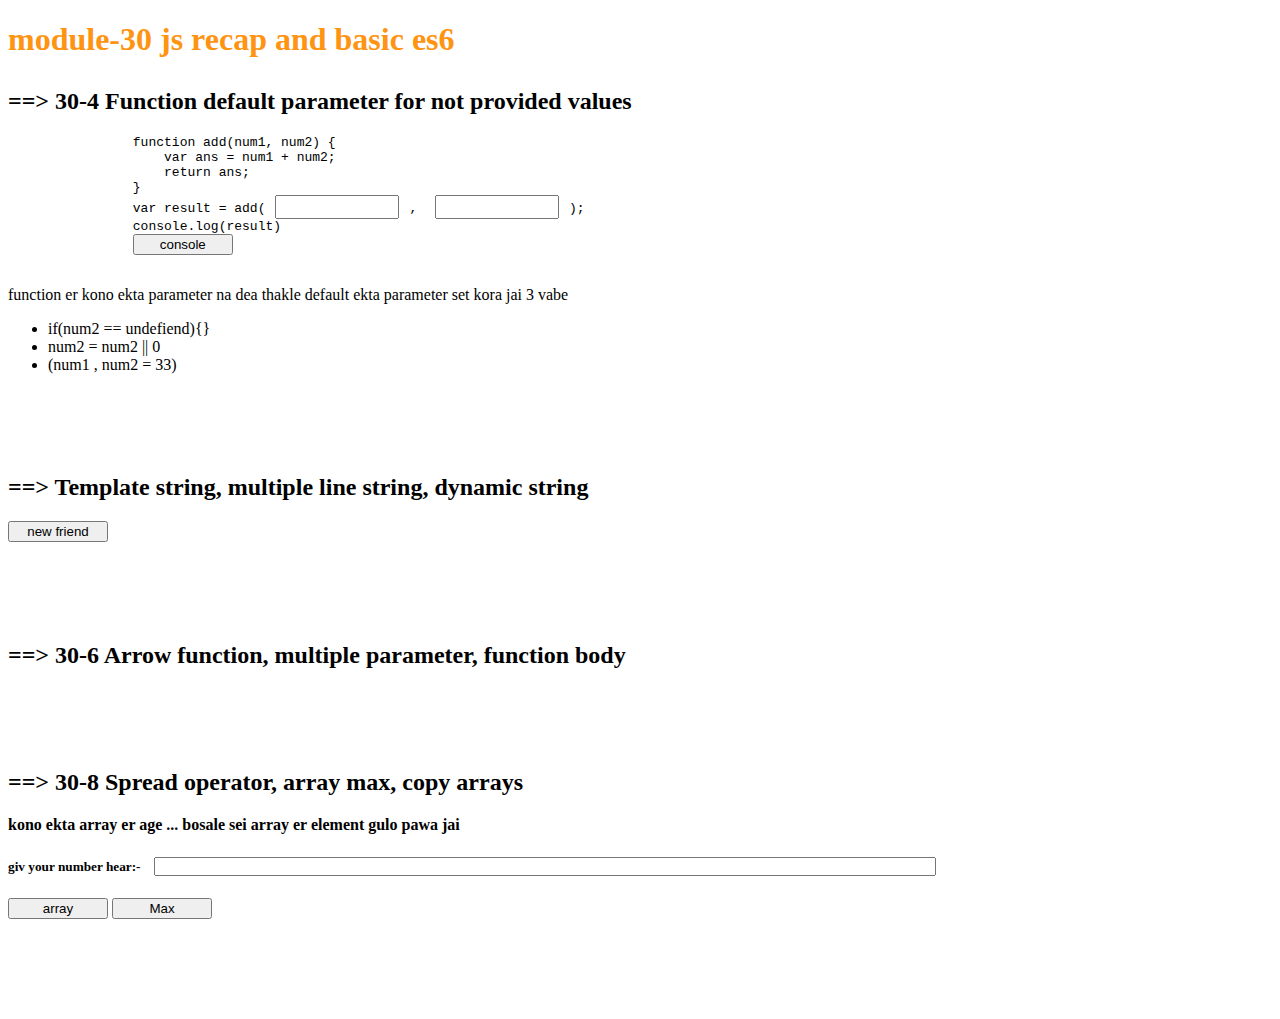
<file: module-30/index.html>
<!DOCTYPE html>
<html lang="en">

<head>
    <meta charset="UTF-8">
    <meta http-equiv="X-UA-Compatible" content="IE=edge">
    <meta name="viewport" content="width=device-width, initial-scale=1.0">
    <title>Document</title>
    <link href="https://cdn.jsdelivr.net/npm/bootstrap@5.1.3/dist/css/bootstrap.min.css" rel="stylesheet"
        integrity="sha384-1BmE4kWBq78iYhFldvKuhfTAU6auU8tT94WrHftjDbrCEXSU1oBoqyl2QvZ6jIW3" crossorigin="anonymous">
    <link rel="stylesheet" href="style.css">
</head>

<body>
    <header class="container text-center">
        <h1 class="title">module-30 js recap and basic es6</h1>
    </header>
    <main class="container">
        <section id="parameter-js">
            <h2>30-4 Function default parameter for not provided values</h2>
            <pre id="ways-not-provide-value-display">
                function add(num1, num2) {
                    var ans = num1 + num2;
                    return ans;
                }
                var result = add(<input id="num1">, <input id="num2">);
                console.log(result)
                <button id="ways-not-provide-value-if-button" class="btn btn-sm btn-warning">console</button>
            </pre>
            <h1 id="display" style="display:inline ;"></h1>
            <p>function er kono ekta parameter na dea thakle default ekta parameter set kora jai 3 vabe
            <ul id="ways-not-provide-value">
                <li>if(num2 == undefiend){}</li>
                <li>num2 = num2 || 0</li>
                <li>(num1 , num2 = 33)</li>
            </ul>
            </p>
        </section>
        <section id="template-string">
            <h2>Template string, multiple line string, dynamic string</h2>
            <div id="new-friend">

            </div>
            <button id="friend-buttton" class="btn btn-sm btn-warning">new friend</button>
        </section>
        <section id="arrow-function">
            <h2>30-6 Arrow function, multiple parameter, function body</h2>

        </section>
        <section id="therr-dots">
            <h2>30-8 Spread operator, array max, copy arrays</h2>
            <strong>kono ekta array er age ... bosale sei array er element gulo pawa jai </strong>
            <h5>giv your number hear:- <input type="text"
                    style="width:60%; padding:0px 10px; height: auto; text-align: left;" id="array-number">
            </h5>
            <h4 id="array-display"></h4>
            <button id="make-array" class="btn btn-sm btn-warning">array</button>
            <button id="find-max" class="btn btn-sm btn-warning">Max</button>


        </section>
    </main>
    <script src="document.js"></script>
    </script>
    <script>

    </script>
</body>

</html>
</file>
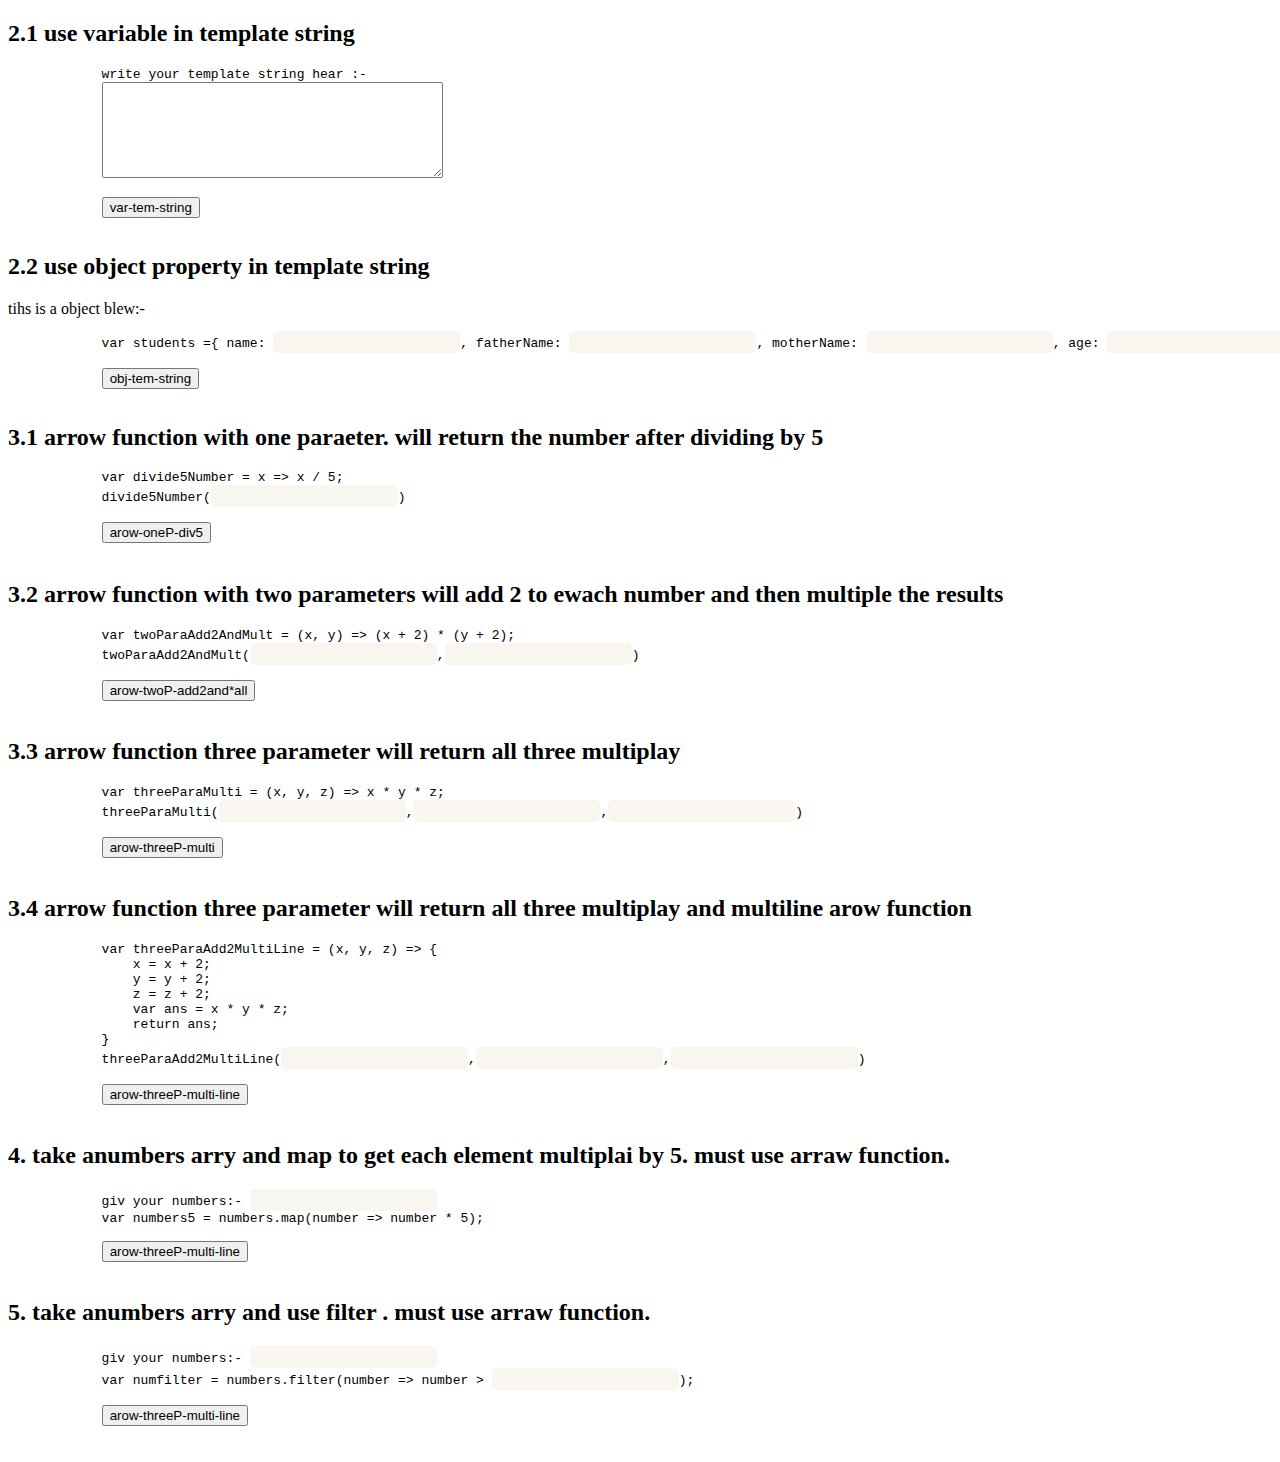
<file: module-31.5/index.html>
<!DOCTYPE html>
<html lang="en">

<head>
    <meta charset="UTF-8">
    <meta http-equiv="X-UA-Compatible" content="IE=edge">
    <meta name="viewport" content="width=device-width, initial-scale=1.0">
    <title>Document</title>
    <link rel="stylesheet" href="style.css">
    <link href="https://cdn.jsdelivr.net/npm/bootstrap@5.1.3/dist/css/bootstrap.min.css" rel="stylesheet"
        integrity="sha384-1BmE4kWBq78iYhFldvKuhfTAU6auU8tT94WrHftjDbrCEXSU1oBoqyl2QvZ6jIW3" crossorigin="anonymous">
</head>

<body class="container m-4">
    <section>
        <h2>2.1 use variable in template string</h2>
        <pre>
            write your template string hear :-  
            <textarea name="" id="var-tem-string-npt" cols="40" rows="6"></textarea>

            <button class="btn btn-sm btn-warning" id="var-tem-string-btn">var-tem-string</button>
        </pre>
        <div class="" id="var-tem-string-display"></div>
    </section>
    <section>
        <h2>2.2 use object property in template string</h2>
        tihs is a object blew:-
        <pre>
            var students ={ name: <input  class="obj-temp-string-npt" type="text" id="obj-tem-string-npt-name">, fatherName: <input class="obj-temp-string-npt" type="text" id="obj-tem-string-npt-fname">, motherName: <input class="obj-temp-string-npt" type="text" id="obj-tem-string-npt-mname">, age: <input class="obj-temp-string-npt" type="text" id="obj-tem-string-npt-age"> }

            <button class="btn btn-sm btn-warning" id="obj-tem-string-btn">obj-tem-string</button>
        </pre>
        <div class="" id="obj-tem-string-display"></div>
    </section>
    <section>
        <h2>3.1 arrow function with one paraeter. will return the number after dividing by 5</h2>
        <pre>
            var divide5Number = x => x / 5;
            divide5Number(<input class="obj-temp-string-npt text-center" type="text" id="arow-oneP-div5-npt-num">)

            <button class="btn btn-sm btn-warning" id="arow-oneP-div5-btn">arow-oneP-div5</button>
        </pre>
        <h5 class="" id="arow-oneP-div5-display"></h5>
    </section>
    <section>
        <h2>3.2 arrow function with two parameters will add 2 to ewach number and then multiple the results</h2>
        <pre>
            var twoParaAdd2AndMult = (x, y) => (x + 2) * (y + 2);
            twoParaAdd2AndMult(<input class="obj-temp-string-npt text-center" type="text" id="arow-twoP-add2and*all-npt-num1">,<input class="obj-temp-string-npt text-center" type="text" id="arow-twoP-add2and*all-npt-num2">)

            <button class="btn btn-sm btn-warning" id="arow-twoP-add2and*all-btn">arow-twoP-add2and*all</button>
        </pre>
        <h5 class="" id="arow-twoP-add2and*all-display"></h5>
    </section>
    <section>
        <h2>3.3 arrow function three parameter will return all three multiplay</h2>
        <pre>
            var threeParaMulti = (x, y, z) => x * y * z;
            threeParaMulti(<input class="binput text-center" type="text" id="arow-threeP-multi-npt-num1">,<input class="binput text-center" type="text" id="arow-threeP-multi-npt-num2">,<input class="binput text-center" type="text" id="arow-threeP-multi-npt-num3">)

            <button class="btn btn-sm btn-warning" id="arow-threeP-multi-btn">arow-threeP-multi</button>
        </pre>
        <h5 class="" id="arow-threeP-multi-display"></h5>
    </section>
    <section>
        <h2>3.4 arrow function three parameter will return all three multiplay and multiline arow function</h2>
        <pre>
            var threeParaAdd2MultiLine = (x, y, z) => {
                x = x + 2;
                y = y + 2;
                z = z + 2;
                var ans = x * y * z;
                return ans;
            }
            threeParaAdd2MultiLine(<input class="binput text-center" type="text" id="arow-threeP-multi-line-npt-num1">,<input class="binput text-center" type="text" id="arow-threeP-multi-line-npt-num2">,<input class="binput text-center" type="text" id="arow-threeP-multi-line-npt-num3">)

            <button class="btn btn-sm btn-warning" id="arow-threeP-multi-line-btn">arow-threeP-multi-line</button>
        </pre>
        <h5 class="" id="arow-threeP-multi-line-display"></h5>
    </section>
    <section>
        <h2>4. take anumbers arry and map to get each element multiplai by 5. must use arraw function. </h2>
        <pre>
            giv your numbers:- <input type="text" class="binput text-center w-25" id="number-array-map-multi5">
            var numbers5 = numbers.map(number => number * 5);

            <button class="btn btn-sm btn-warning" id="number-array-map-multi5-btn">arow-threeP-multi-line</button>
        </pre>
        <h5 class="" id="number-array-map-multi5-display"></h5>
    </section>
    <section>
        <h2>5. take anumbers arry and use filter . must use arraw function. </h2>
        <pre>
            giv your numbers:- <input type="text" class="binput text-center w-25" id="number-array-filter-array">
            var numfilter = numbers.filter(number => number > <input type="text" class="binput text-center" id="number-array-filter-condition">);

            <button class="btn btn-sm btn-warning" id="number-array-filter-multi5-btn">arow-threeP-multi-line</button>
        </pre>
        <h5 class="" id="number-array-filter-multi5-display"></h5>
    </section>
    <script src="main.js"></script>
</body>

</html>
</file>
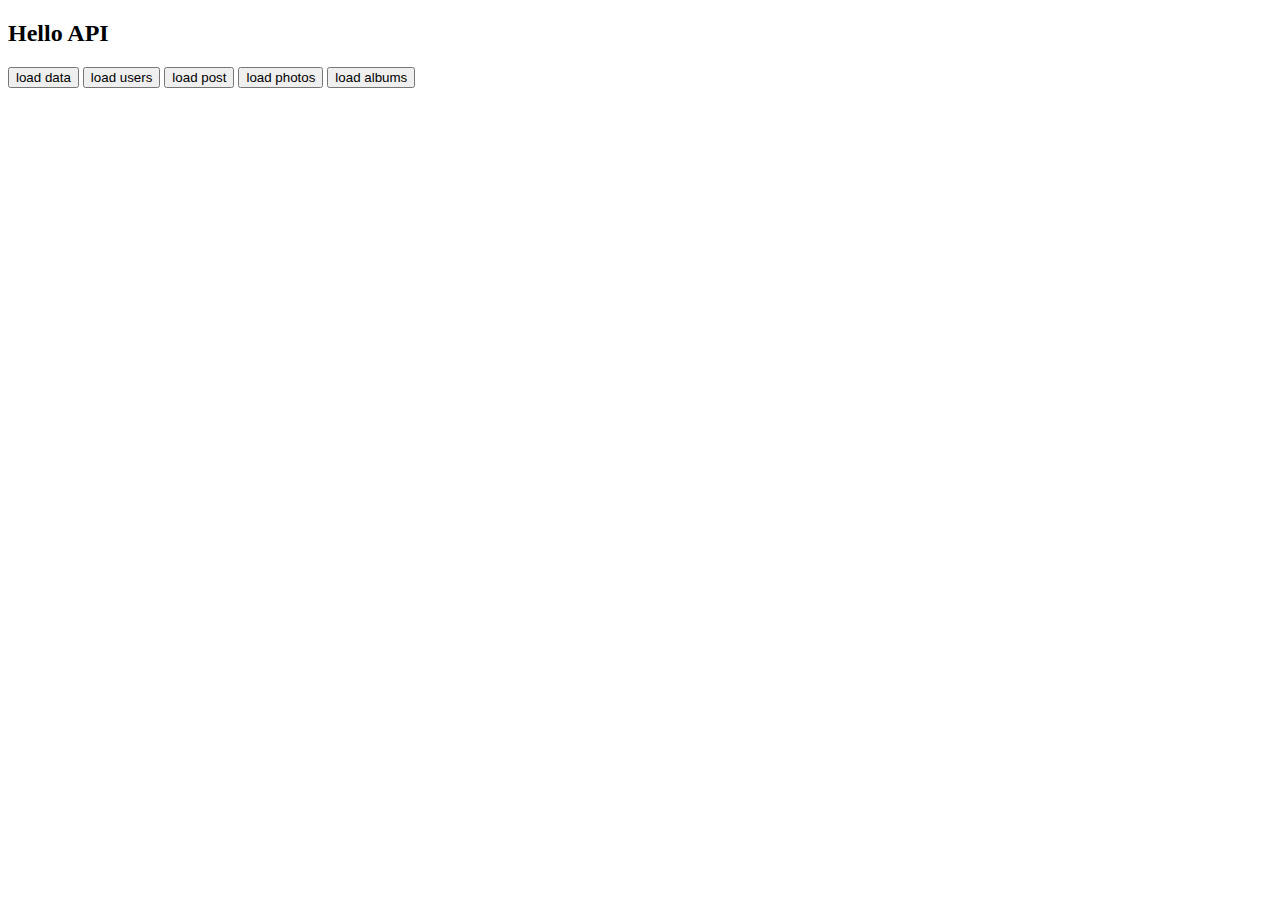
<file: module-32/api-intro/index.html>
<!DOCTYPE html>
<html lang="en">

<head>
    <meta charset="UTF-8">
    <meta http-equiv="X-UA-Compatible" content="IE=edge">
    <meta name="viewport" content="width=device-width, initial-scale=1.0">
    <title>intro api</title>
    <style>
        .mrgin {
            margin: 10px;
            border-radius: 10px;
            box-shadow: rgba(0, 0, 0, 0.35) 0px 5px 15px;
        }
    </style>
</head>

<body>
    <h2>Hello API</h2>
    <button onclick="loadData()">load data </button>
    <button onclick="loadUsers()">load users </button>
    <button onclick="loadPost()">load post </button>
    <button onclick="loadPhotos()">load photos </button>
    <button onclick="loadAlbum()">load albums </button>
    <ul id="users-name"></ul>
    <div id="photos"></div>
    <ol id="albums-name"></ol>

    <script src="api.js"></script>
</body>

</html>
</file>
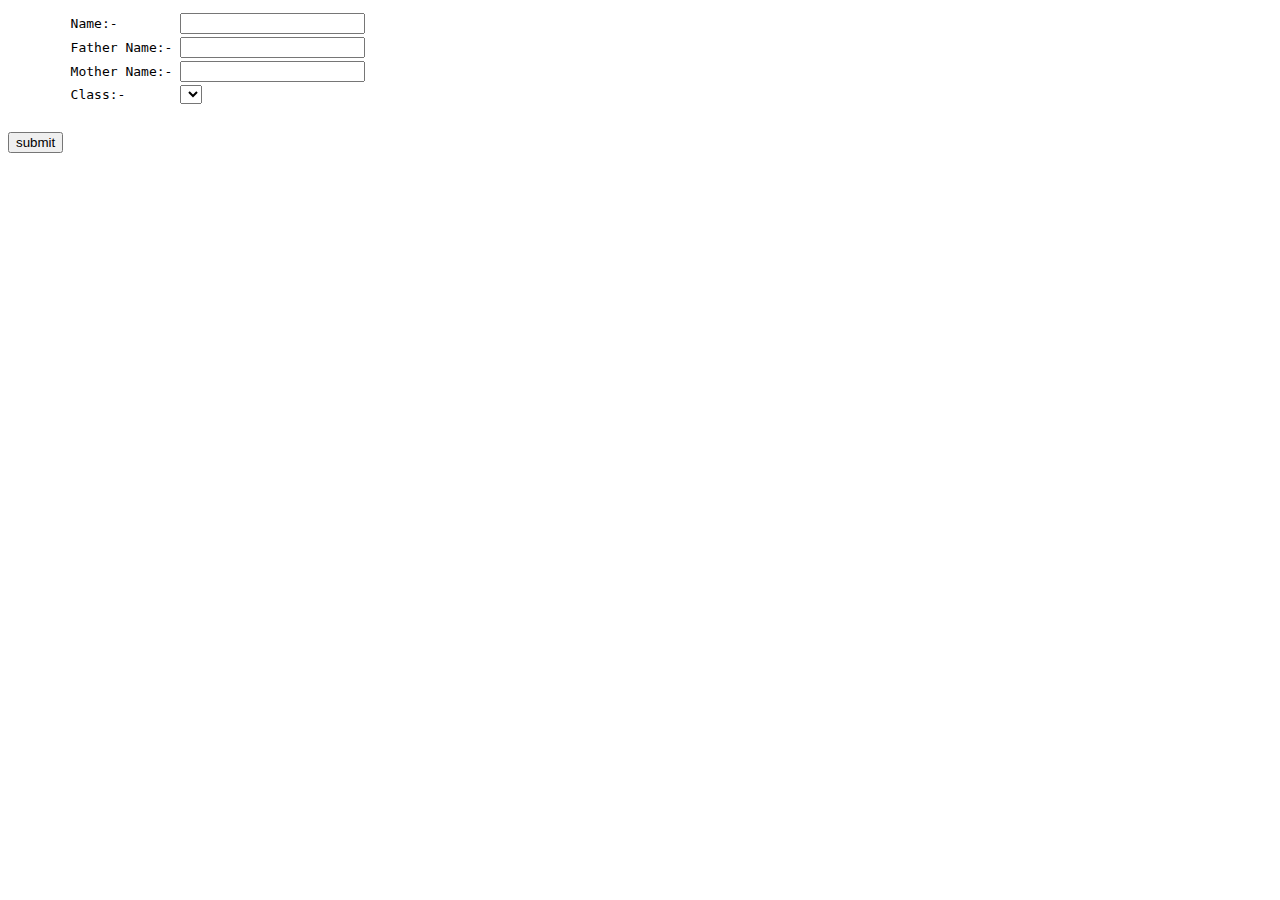
<file: module-31/more-map.html>
<!DOCTYPE html>
<html>

<head>
    <title>Page Title</title>
    <style>
        input {
            margin-bottom: 3px;
        }
    </style>
</head>

<body>
    <div id="form">
        <pre>
        Name:-        <input type="text" id="name">
        Father Name:- <input type="text" id="father-name">
        Mother Name:- <input type="text" id="mother-name">
        Class:-       <select id="class"></select>
        </pre>
        <button id="frm-sub">submit</button>
    </div>
    <div id="classes">
        <ol id="class1"></ol>
        <ol id="class2"></ol>
        <ol id="class3"></ol>
        <ol id="class4"></ol>
        <ol id="class5"></ol>
    </div>
    <div>
        <ol id="all-students">

        </ol>
    </div>
    <script src="more-map.js"></script>
</body>

</html>
</file>
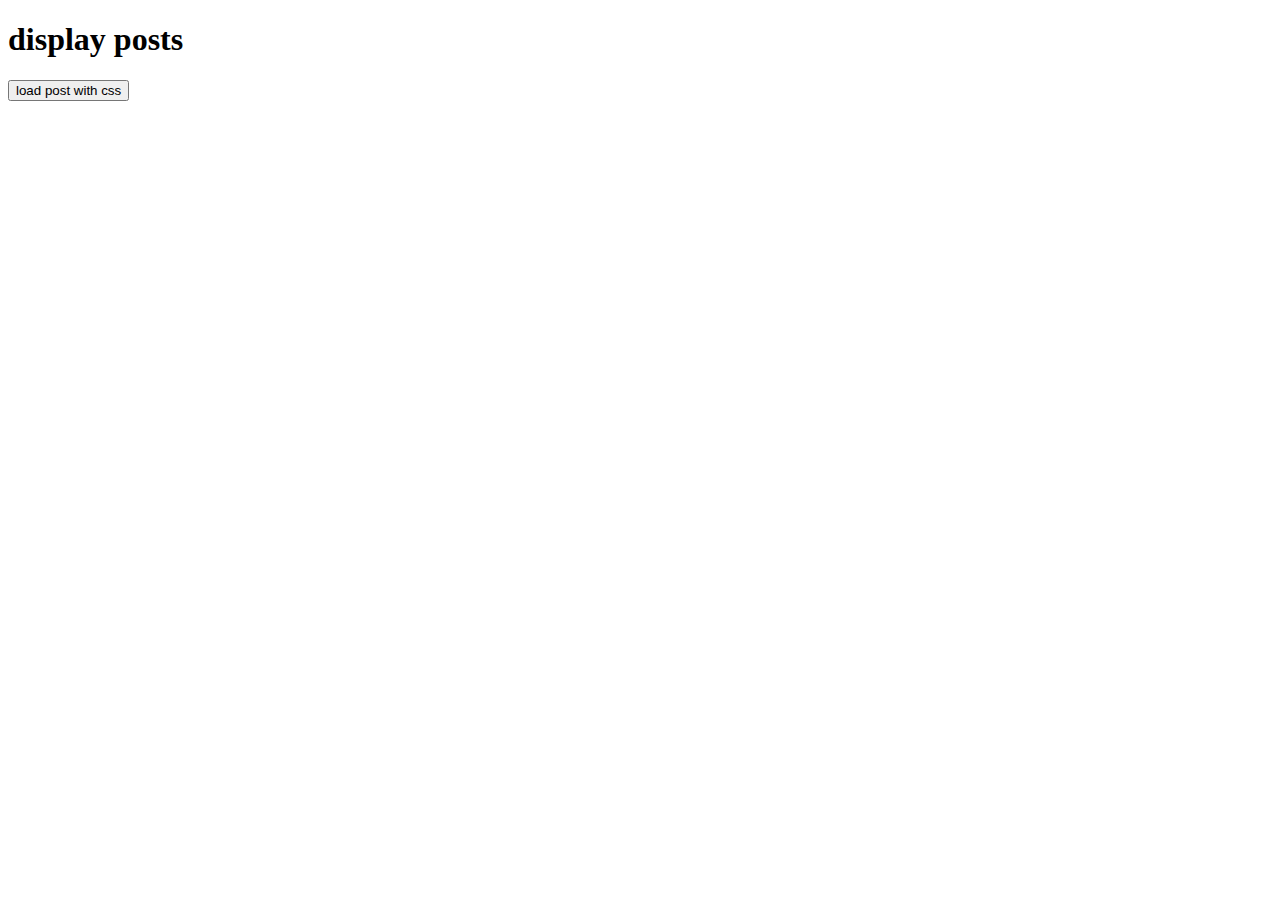
<file: module-32/api-intro/post.html>
<!DOCTYPE html>
<html lang="en">

<head>
    <meta charset="UTF-8">
    <meta http-equiv="X-UA-Compatible" content="IE=edge">
    <meta name="viewport" content="width=device-width, initial-scale=1.0">
    <title>api post</title>
    <style>
        .post {
            background-color: rgb(225, 236, 236);
            padding: 10px;
            margin: auto;

            margin: 10px;
            border: 2px;
            border-radius: 10px;
            width: 70%;
        }
    </style>
</head>

<body>
    <h1>display posts</h1>
    <div id="posts">

    </div>
    <button onclick="loadPost()">load post with css</button>
    <script src="post.js"></script>
</body>

</html>
</file>
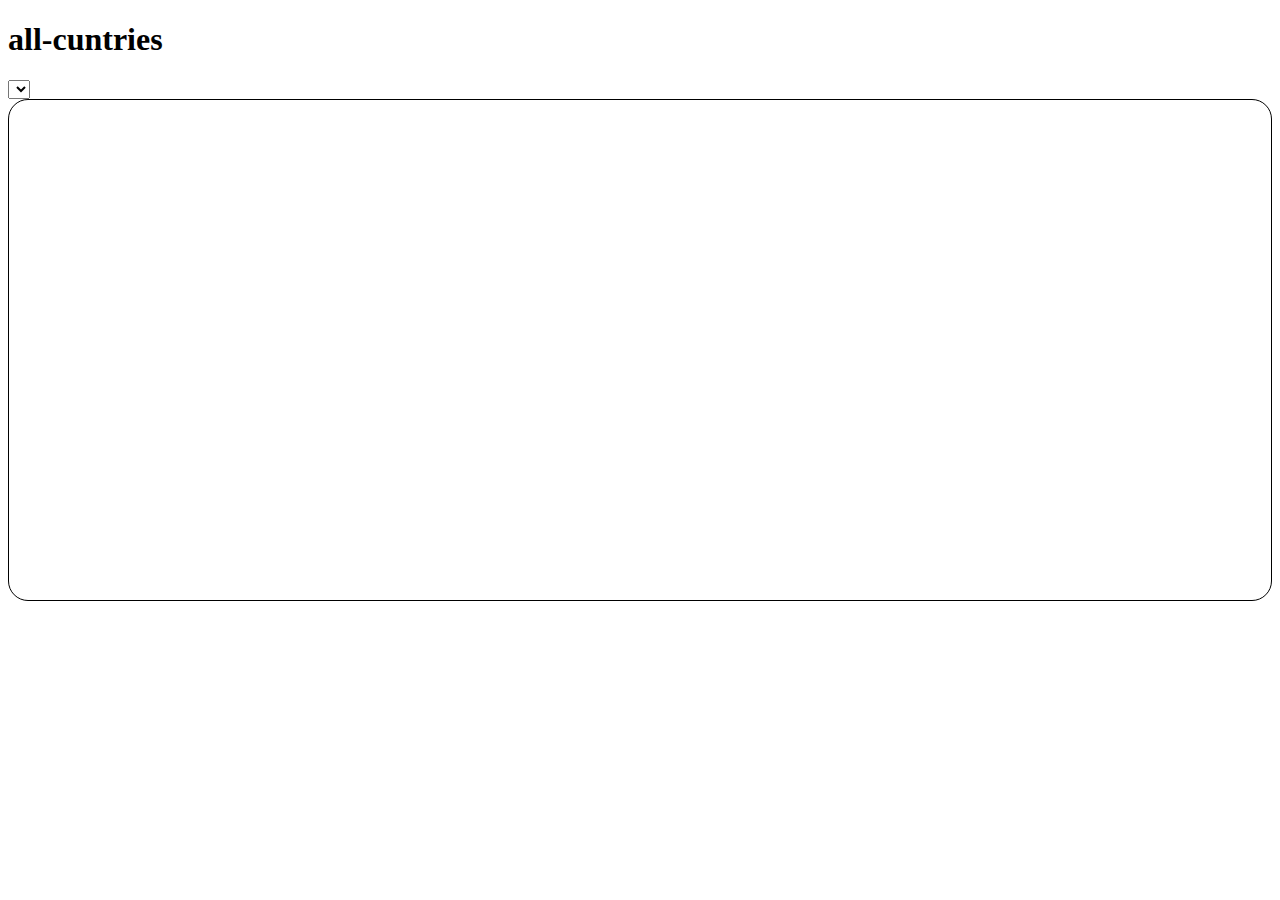
<file: module-33/api-exemples/all-countries.html>
<!DOCTYPE html>
<html lang="en">

<head>
    <meta charset="UTF-8">
    <meta http-equiv="X-UA-Compatible" content="IE=edge">
    <meta name="viewport" content="width=device-width, initial-scale=1.0">
    <title>Document</title>
    <link href="https://cdn.jsdelivr.net/npm/bootstrap@5.2.0-beta1/dist/css/bootstrap.min.css" rel="stylesheet"
        integrity="sha384-0evHe/X+R7YkIZDRvuzKMRqM+OrBnVFBL6DOitfPri4tjfHxaWutUpFmBp4vmVor" crossorigin="anonymous">
    <style>
        .cuntry {
            height: 200px;
            border: 2px solid;
            border-radius: 10px;
            padding: 10px;
            margin: 20px;
        }

        #all-cuntries {
            display: grid;
            grid-template-columns: repeat(2, 1fr);
        }

        #all-cuntries {
            position: relative;
            height: 500px;
            overflow: scroll;
            overflow-x: hidden;
            border: 1px solid;
            border-radius: 20px;
            margin-bottom: 50px;
        }
    </style>
</head>

<body class="container">
    <H1>all-cuntries</H1>
    <select onchange="altName()" name="" id="cuntries-name" class="mb-3"></select>

    <div id="all-cuntries">

    </div>
    <iframe src="" frameborder="0" id="map" name="map">

    </iframe>
    <div id="cuntry-flag">

    </div>


    <script src="all-cuntries.js"></script>
</body>

</html>
</file>
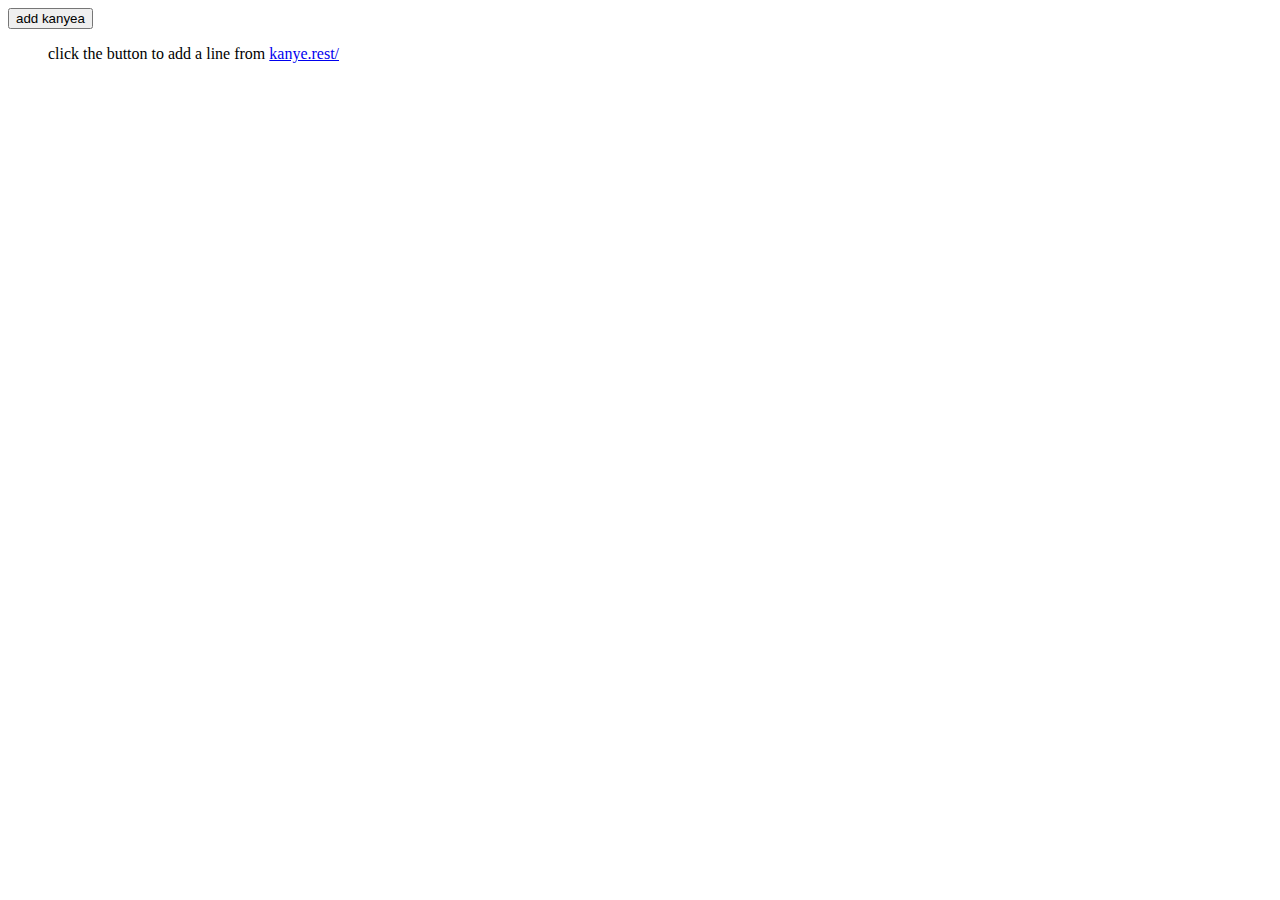
<file: module-33/api-exemples/kanyea.html>
<!DOCTYPE html>
<html lang="en">

<head>
    <meta charset="UTF-8">
    <meta http-equiv="X-UA-Compatible" content="IE=edge">
    <meta name="viewport" content="width=device-width, initial-scale=1.0">
    <title>Document</title>
</head>

<body>
    <button onclick="loadQuotes()">add kanyea</button>
    <blockquote id="quote">
        click the button to add a line from <a href="https://kanye.rest/">kanye.rest/</a>
    </blockquote>
    <script src="kanyea.js"></script>
</body>

</html>
</file>
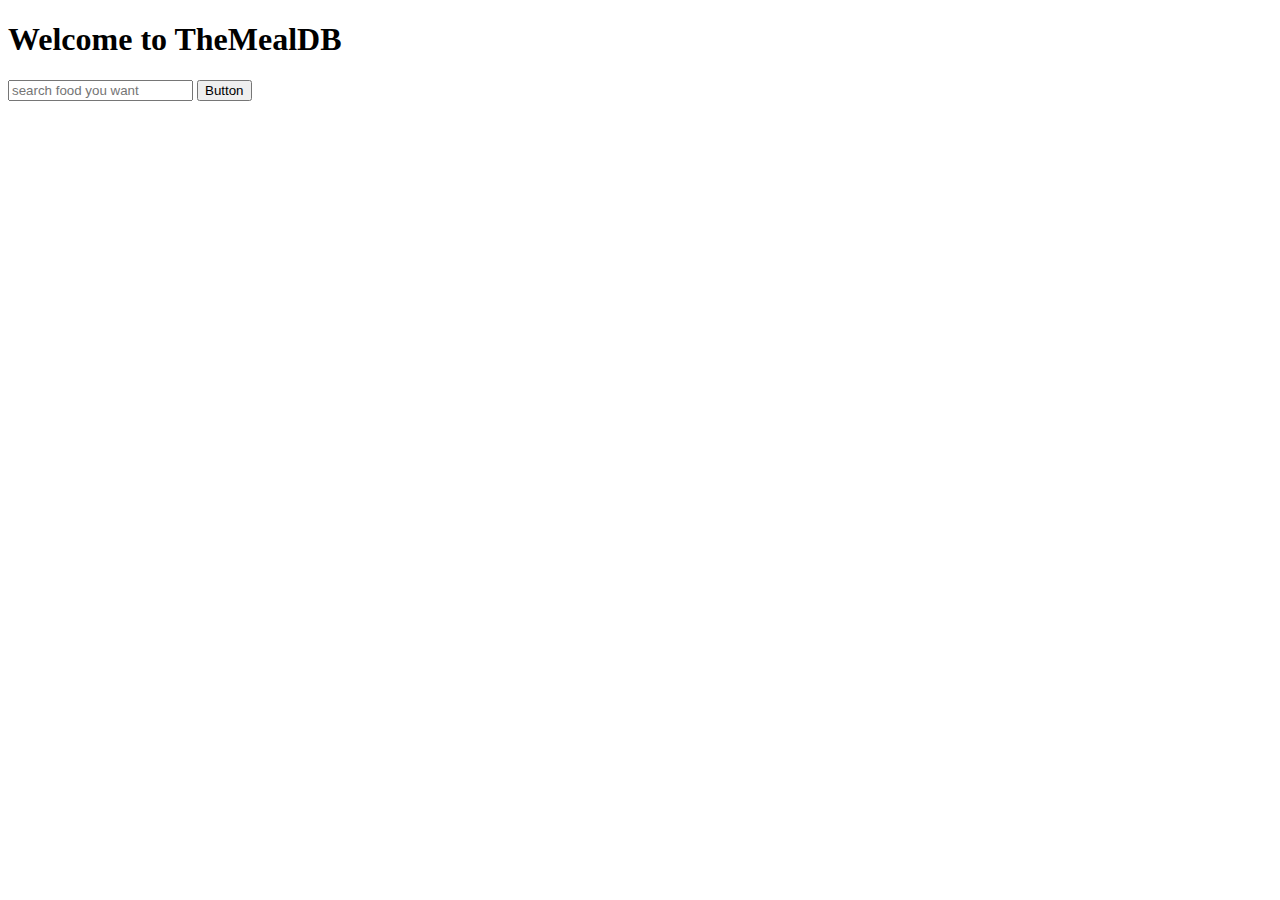
<file: module-33/api-exemples/themel-dibi.html>
<!DOCTYPE html>
<html lang="en">

<head>
    <meta charset="UTF-8">
    <meta http-equiv="X-UA-Compatible" content="IE=edge">
    <meta name="viewport" content="width=device-width, initial-scale=1.0">
    <title>Document</title>
    <link href="https://cdn.jsdelivr.net/npm/bootstrap@5.1.3/dist/css/bootstrap.min.css" rel="stylesheet"
        integrity="sha384-1BmE4kWBq78iYhFldvKuhfTAU6auU8tT94WrHftjDbrCEXSU1oBoqyl2QvZ6jIW3" crossorigin="anonymous">
</head>

<body class="container">
    <h1 class="text-center">Welcome to TheMealDB</h1>
    <div class="input-group mb-3 w-50 mx-auto">
        <input onkeypress="myFunction(event)" id="food-name" type="text" class="form-control"
            placeholder="search food you want" aria-label="Recipient's username" aria-describedby="button-addon2">
        <button onclick="searchFood()" class="btn btn-outline-secondary" type="button" id="search-btn">Button</button>
    </div>
    <div id="full-details">

    </div>
    <div id="foods" class="row row-cols-1 row-cols-md-3 g-4">

    </div>

    <script src="https://cdn.jsdelivr.net/npm/bootstrap@5.1.3/dist/js/bootstrap.bundle.min.js"
        integrity="sha384-ka7Sk0Gln4gmtz2MlQnikT1wXgYsOg+OMhuP+IlRH9sENBO0LRn5q+8nbTov4+1p"
        crossorigin="anonymous"></script>
    <!-- <script src="themel-dibi.js"></script> -->
    <!-- <script src="mealdb-asing.js"></script> -->
    <script src="themeldb.js"></script>
</body>

</html>
</file>
<file: module-30/style.css>
h2 {
    margin-bottom: 20px;
}

h1 {
    margin-bottom: 30px;
}

section {
    margin-bottom: 100px;
}

h2::before {
    content: "==> "
}

.title {
    color: rgb(254, 148, 18);
}

input {
    margin: 0px 10px;
    height: 20px;
    width: 100px;
    padding: 0px 10px;
    text-align: center;

}

button {
    min-width: 100px;
}
</file>
<file: module-31.5/style.css>
.obj-temp-string-npt,
.binput {
    height: 20px;
    padding: 1px 5px;
    border: 0;
    background-color: rgb(249, 245, 239);
    border-radius: 5px;
}
</file>
